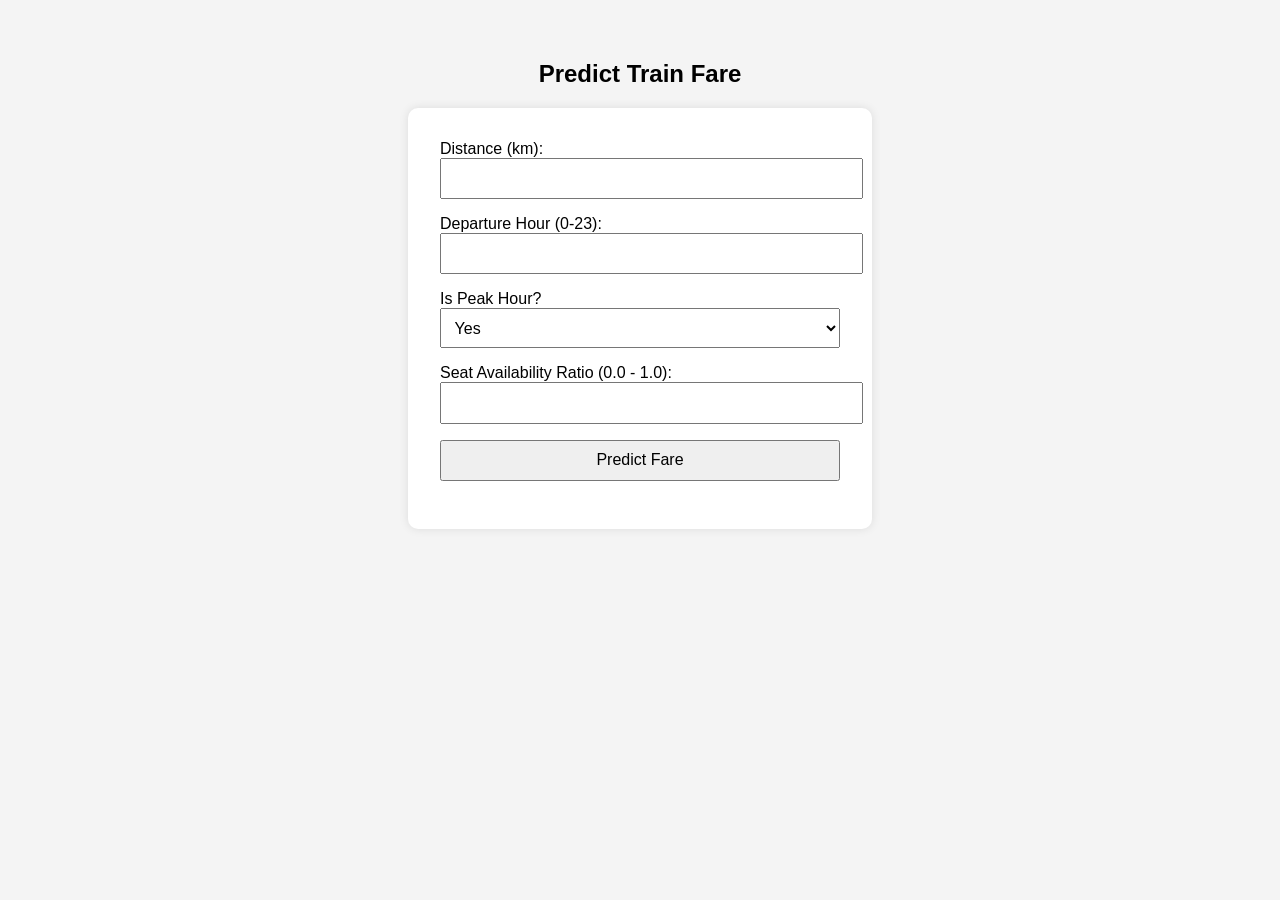
<file: templates/test_form.html>
<!DOCTYPE html>
<html lang="en">
<head>
  <meta charset="UTF-8" />
  <meta name="viewport" content="width=device-width, initial-scale=1.0"/>
  <title>Fare Prediction</title>
  <style>
    body {
      font-family: Arial, sans-serif;
      padding: 2rem;
      background-color: #f4f4f4;
    }
    form {
      background: #fff;
      padding: 2rem;
      border-radius: 10px;
      max-width: 400px;
      margin: auto;
      box-shadow: 0 0 10px rgba(0,0,0,0.1);
    }
    input, select, button {
      display: block;
      width: 100%;
      padding: 0.6rem;
      margin-bottom: 1rem;
      font-size: 1rem;
    }
    #result {
      font-weight: bold;
      text-align: center;
      color: green;
    }
  </style>
</head>
<body>

<h2 style="text-align:center">Predict Train Fare</h2>

<form id="fareForm">
  <label>Distance (km):</label>
  <input type="number" id="distance_km" required />

  <label>Departure Hour (0-23):</label>
  <input type="number" id="departure_hour" min="0" max="23" required />

  <label>Is Peak Hour?</label>
  <select id="is_peak_hour" required>
    <option value="1">Yes</option>
    <option value="0">No</option>
  </select>

  <label>Seat Availability Ratio (0.0 - 1.0):</label>
  <input type="number" step="0.01" min="0" max="1" id="seat_availability_ratio" required />

  <button type="submit">Predict Fare</button>
</form>

<p id="result"></p>

<script>
  const form = document.getElementById('fareForm');
  const result = document.getElementById('result');

  form.addEventListener('submit', async function (e) {
    e.preventDefault();

    const data = {
      distance_km: parseFloat(document.getElementById('distance_km').value),
      departure_hour: parseInt(document.getElementById('departure_hour').value),
      is_peak_hour: parseInt(document.getElementById('is_peak_hour').value),
      seat_availability_ratio: parseFloat(document.getElementById('seat_availability_ratio').value)
    };

    try {
      const response = await fetch('http://127.0.0.1:5009/predict_testform', {
        method: 'POST',
        headers: { 'Content-Type': 'application/json' },
        body: JSON.stringify(data)
      });

      const resultData = await response.json();

      if (response.ok) {
        result.textContent = 'Predicted Fare: ' + resultData.predicted_fare;
      } else {
        result.textContent = 'Error: ' + resultData.error;
      }
    } catch (error) {
      result.textContent = 'Server error: ' + error.message;
    }
  });
</script>

</body>
</html>
</file>
